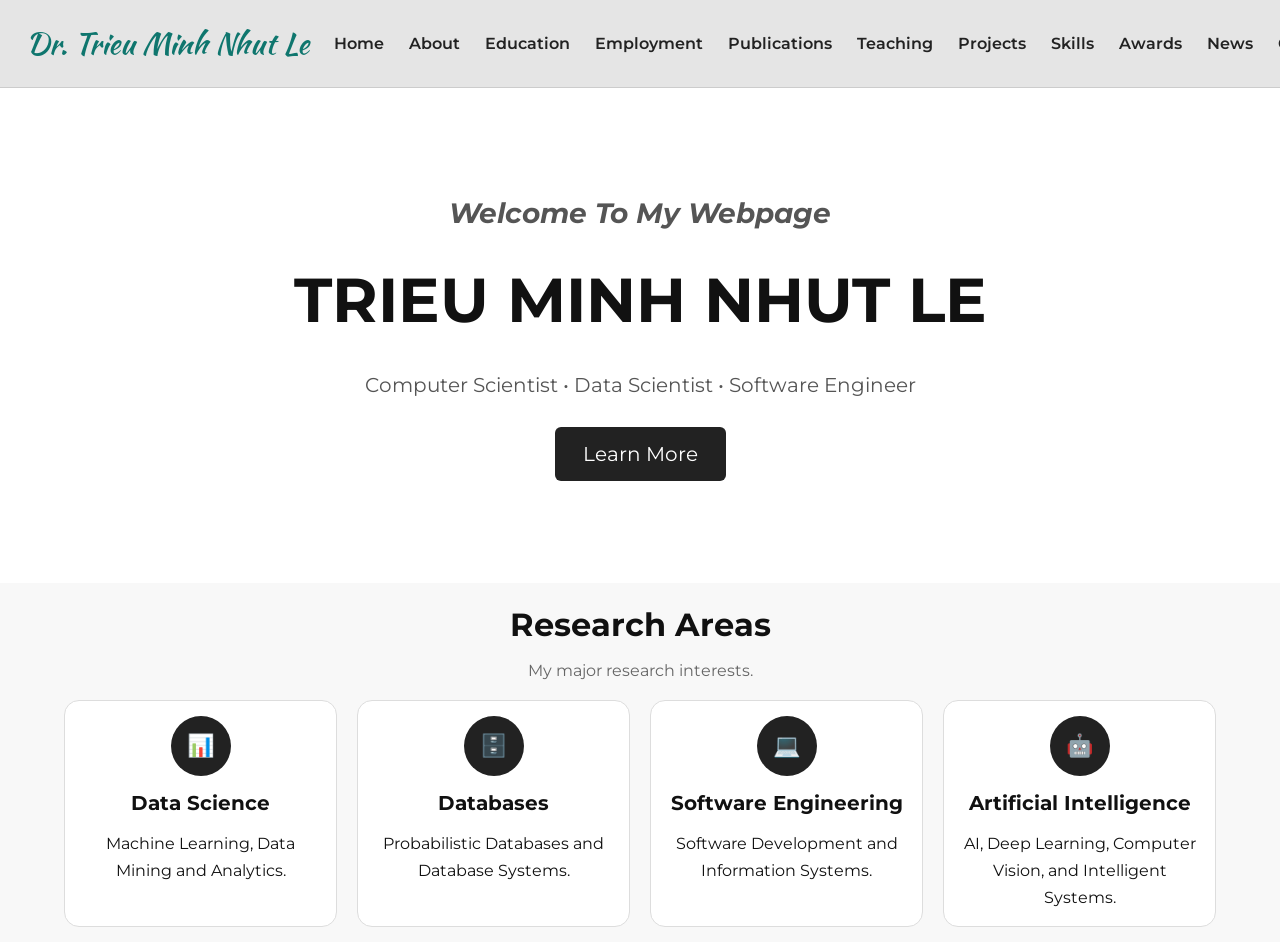
<file: index.html>
<!DOCTYPE html>
<html lang="en">
<head>
    <meta charset="UTF-8">

    <meta name="viewport" content="width=device-width, initial-scale=1.0">
    <title>Dr. Trieu Minh Nhut Le</title>

    <link href="https://fonts.googleapis.com/css2?family=Montserrat:wght@400;600;700;900&family=Kaushan+Script&display=swap" rel="stylesheet">

    <link rel="stylesheet" href="css/style.css">

    <title>Trieu Git Website</title>

</head>

<body>

<header>

    <nav>
        <div class="container">

            <div class="logo">
                Dr. Trieu Minh Nhut Le
            </div>

            <ul>

                <li><a href="index.html">Home</a></li>
                <li><a href="pages/about.html">About</a></li>
                <li><a href="pages/education.html">Education</a></li>
                <li><a href="pages/employment.html">Employment</a></li>
                <li><a href="pages/publications.html">Publications</a></li>
                <li><a href="pages/teaching.html">Teaching</a></li>
                <li><a href="pages/projects.html">Projects</a></li>
                <li><a href="pages/skills.html">Skills</a></li>
                <li><a href="pages/awards.html">Awards</a></li>
                <li><a href="pages/news.html">News</a></li>
                <li><a href="pages/contact.html">Contact</a></li>

            </ul>

        </div>

    </nav>

    <div class="hero">

        <h3>Welcome To My Webpage</h3>

        <h1>TRIEU MINH NHUT LE</h1>

        <p>
            Computer Scientist • Data Scientist • Software Engineer
        </p>

        <a href="pages/about.html" class="btn">
            Learn More
        </a>

    </div>

</header>

<section class="services">

    <h2>Research Areas</h2>

    <p>
        My major research interests.
    </p>

    <div class="cards">

        <div class="card">

            <div class="icon">📊</div>

            <h3>Data Science</h3>

            <p>
                Machine Learning, Data Mining and Analytics.
            </p>

        </div>

        <div class="card">

            <div class="icon">🗄️</div>

            <h3>Databases</h3>

            <p>
                Probabilistic Databases and Database Systems.
            </p>

        </div>

        <div class="card">

            <div class="icon">💻</div>

            <h3>Software Engineering</h3>

            <p>
                Software Development and Information Systems.
            </p>

        </div>
        
        <div class="card">

            <div class="icon">🤖</div>

            <h3>Artificial Intelligence</h3>

            <p>
                AI, Deep Learning, Computer Vision, and Intelligent Systems.
            </p>

</div>

    </div>

</section>
</file>
<file: css/style.css>
/* ===========================
   GENERAL
=========================== */
*{
    margin:0;
    padding:0;
    box-sizing:border-box;
}

body{
    font-family:Montserrat,sans-serif;
    background:#ffffff;
    color:#222;
    line-height:1.7;
}
/* ===========================
   NAVIGATION
=========================== */
nav{
    background:#e5e5e5;
    border-bottom:1px solid #cccccc;
}

.container{
    width:96%;
    max-width:1500px;
    margin:auto;
    display:flex;
    justify-content:space-between;
    align-items:center;
    padding:18px 0;
}

.logo{
    font-size:30px;
    font-family:"Kaushan Script", cursive;
    color:#0F766E;
    /*color:#2563EB;*/
    white-space: nowrap;   /* no newline */
    transition:.3s;
}

nav ul{
    display:flex;
    list-style:none;
}

nav li{
    margin-left:25px;
}

nav a{

    color:#222;
    text-decoration:none;
    font-weight:600;
    transition:.3s;

}

nav a:hover{

    color:#B91C1C;
    border-bottom:2px solid #B91C1C;
    padding-bottom:4px;

}

/* ===========================
   HERO
=========================== */

.hero{

    background:white;
    height:55vh;
    display:flex;
    flex-direction:column;
    justify-content:center;
    align-items:center;
    text-align:center;
}

.hero h3{

    font-style:italic;
    font-size:28px;
    margin-bottom:10px;
    color:#555;

}

.hero h1{

    font-size:62px;
    color:#111;

}

.hero p{

    margin:15px 0 25px;
    color:#555;
    font-size:20px;

}

.btn{

    display:inline-block;
    background:#222;
    color:white;
    padding:10px 28px;
    font-size: 20px;
    border-radius:6px;
    text-decoration:none;
}

.btn:hover{

    background:#555;

}

/* ===========================
   SERVICES
=========================== */

.services{
    padding:15px 0;
    background:#f8f8f8;
    text-align:center;
}

.services h2{
    font-size:32px;
    color:#111;
}

.services>p{
    margin:5px 0 15px;
    font-size:16px;
    color:#666;
}

.cards{
    width:90%;
    max-width:1300px;
    margin:auto;
    display:grid;
    grid-template-columns:repeat(4,1fr);
    gap:20px;

}

.card{

    flex:1;
    background:white;
    padding:15px;
    border-radius:15px;
    border:1px solid #ddd;
    transition:.3s;

}

.card:hover{
    box-shadow:0 10px 25px rgba(0,0,0,.15);
    transform:translateY(-8px);
}

.icon{

    width:60px;
    height:60px;
    border-radius:50%;
    background:#222;
    color:white;
    display:flex;
    justify-content:center;
    align-items:center;
    margin:auto;
    font-size:22px;

}

.card h3{

    margin:10px 0;
    color:#111;
    font-size: 20px;
}

.card p{
    color:#111;
}

/* ===========================
   RESPONSIVE
=========================== */

@media(max-width:900px){

.container{
    flex-direction:column;
}

nav ul{
    margin-top:20px;
    flex-wrap:wrap;
    justify-content:center;

}

.cards{
    flex-direction:column;
}

.hero h1{
    font-size:42px;
}

}
</file>
